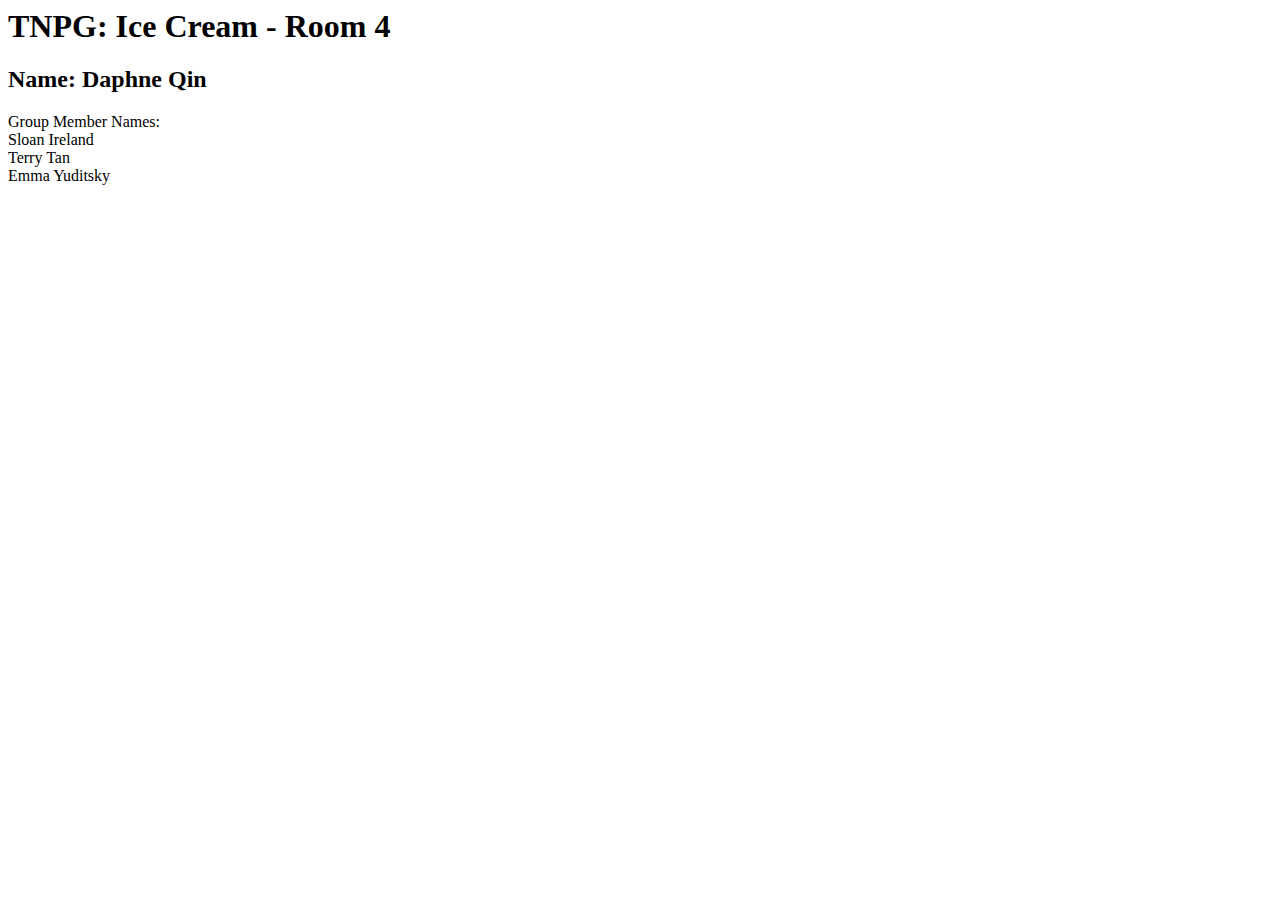
<file: foo.html>
<!DOCTYPE>
<html>
<!--Ducky Name-->
<title>Go-go</title>
<h1>TNPG: Ice Cream - Room 4</h1>
<h2>Name: Daphne Qin</h2>
<p>Group Member Names:<br>Sloan Ireland<br>Terry Tan<br>Emma Yuditsky</p>
</html>
</file>
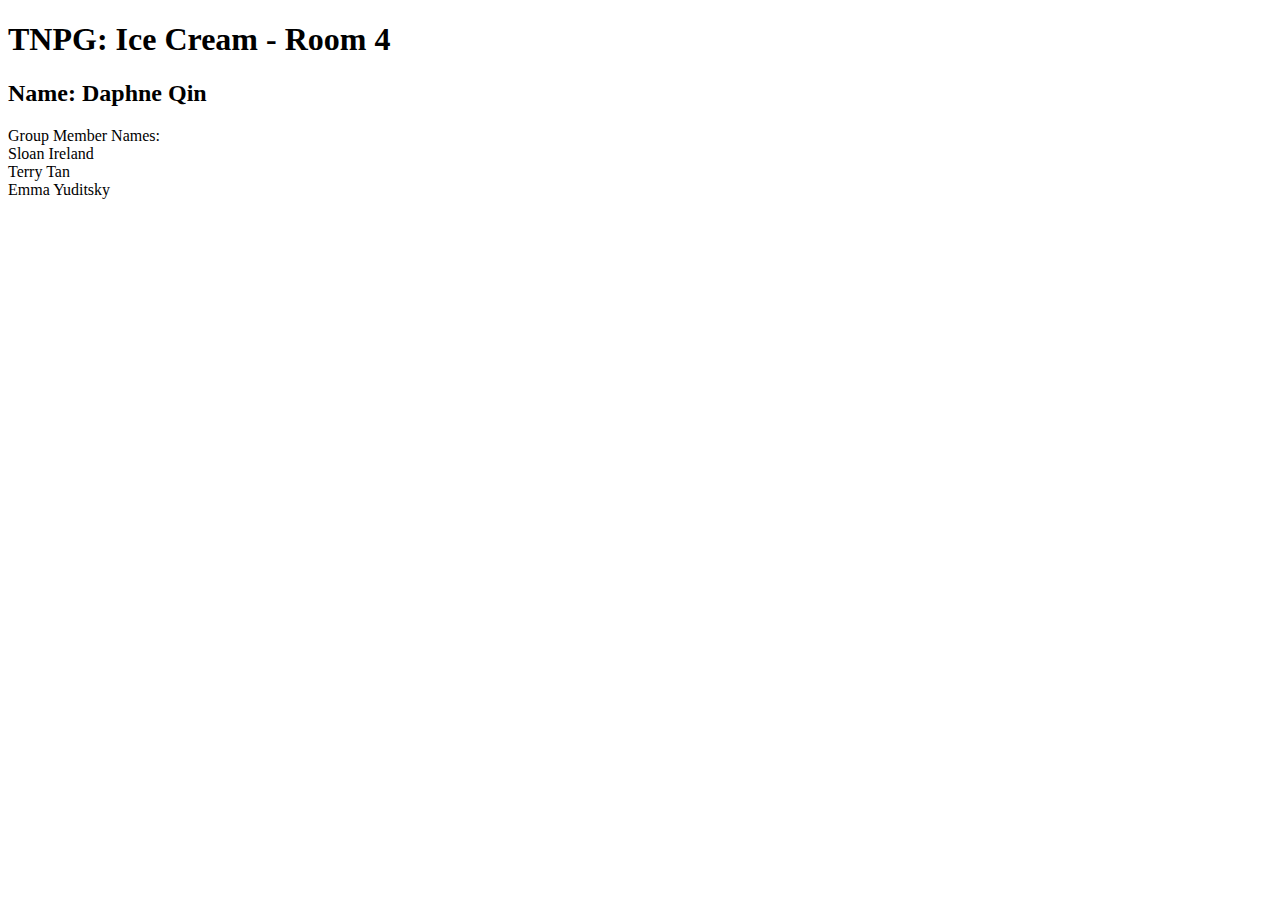
<file: index0.html>
<!DOCTYPE html>
<html>
<!--Ducky Name-->
<title>Go-go</title>
<h1>TNPG: Ice Cream - Room 4</h1>
<h2>Name: Daphne Qin</h2>
<p>Group Member Names:<br>Sloan Ireland<br>Terry Tan<br>Emma Yuditsky</p>
</html>

<!--Expected output: this page would be accessed through https://daphne-qin.github.io/web/index0.html rather than just https://daphne-qin.github.io/web/.-->
</file>
